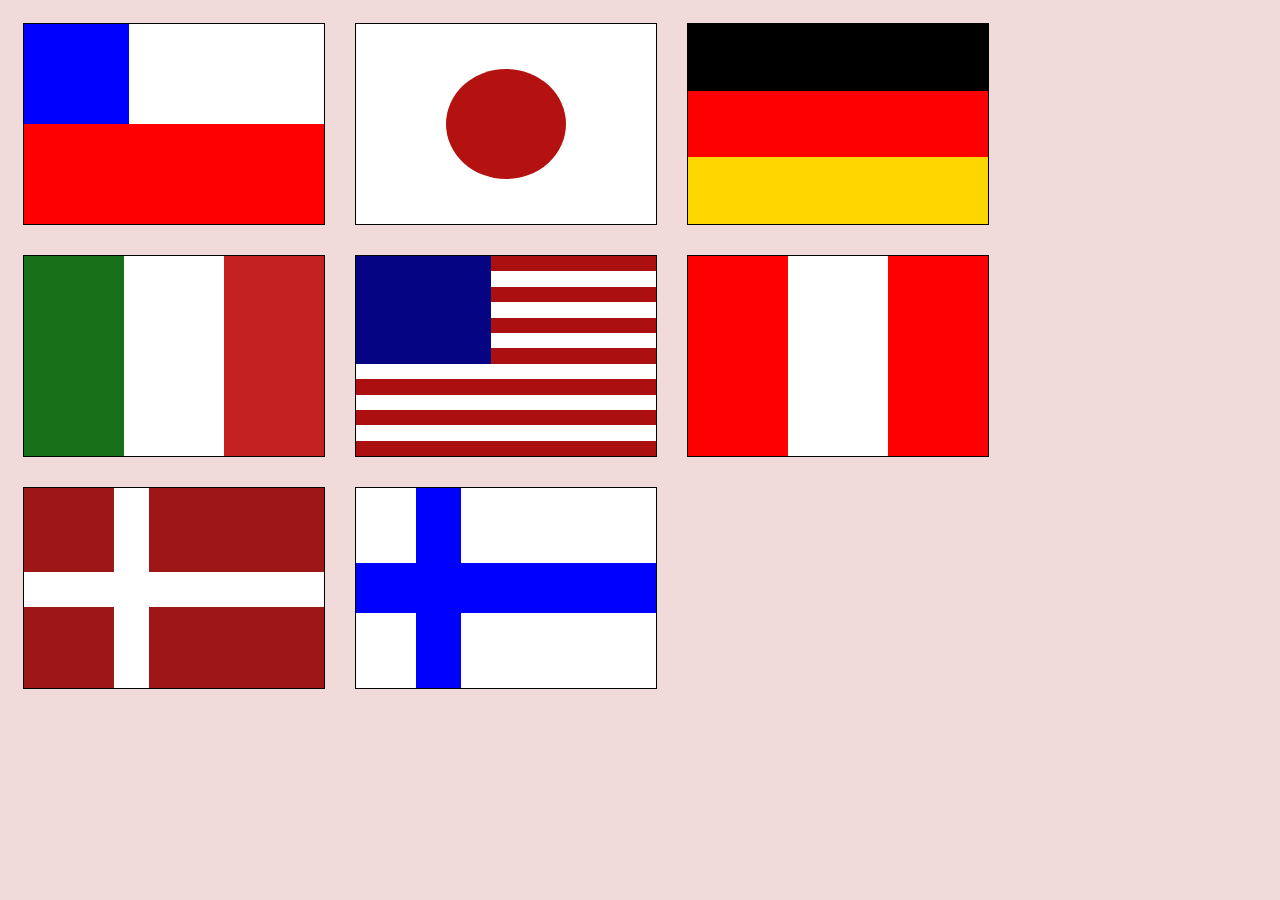
<file: Prueba CSS Banderas/index.html>
<!DOCTYPE html>
<html lang="en">
<head>
    <meta charset="UTF-8">
    <meta http-equiv="X-UA-Compatible" content="IE=edge">
    <meta name="viewport" content="width=device-width, initial-scale=1.0">
    <title>Banderas</title>
    <link rel="stylesheet" href="css/styles.css" />
</head>
<body>
    <div class="bandera">
        <div class="chile1"></div>
        <div class="chile2"></div>
    </div>

    <div class="bandera">
        <div class="japon"></div>
    </div>

    <div class="bandera">
        <div class="alemania1"></div>
        <div class="alemania2"></div>
        <div class="alemania3"></div>
    </div>

    <div class="bandera">
        <div class="mexico1"></div>
        <div class="mexico2"></div>
    </div>

    <div class="bandera">
        <div class=eeuuazul></div>
        <div class=eeuu1></div>
        <div class=eeuu2></div>
        <div class=eeuu3></div>
        <div class=eeuu4></div>
        <div class=eeuu5></div>
        <div class=eeuu6></div>
        <div class=eeuu7></div>

    </div>

    <div class="bandera">
        <div class="peru1"></div>
        <div class="peru2"></div>
    </div>

    <div class="dinamarca">
        <div class="dinamarca1"></div>
        <div class="dinamarca2"></div>
    </div>

    <div class="bandera">
        <div class="finlandia1"></div>
        <div class="finlandia2"></div>
    </div>
</body>
</html>
</file>
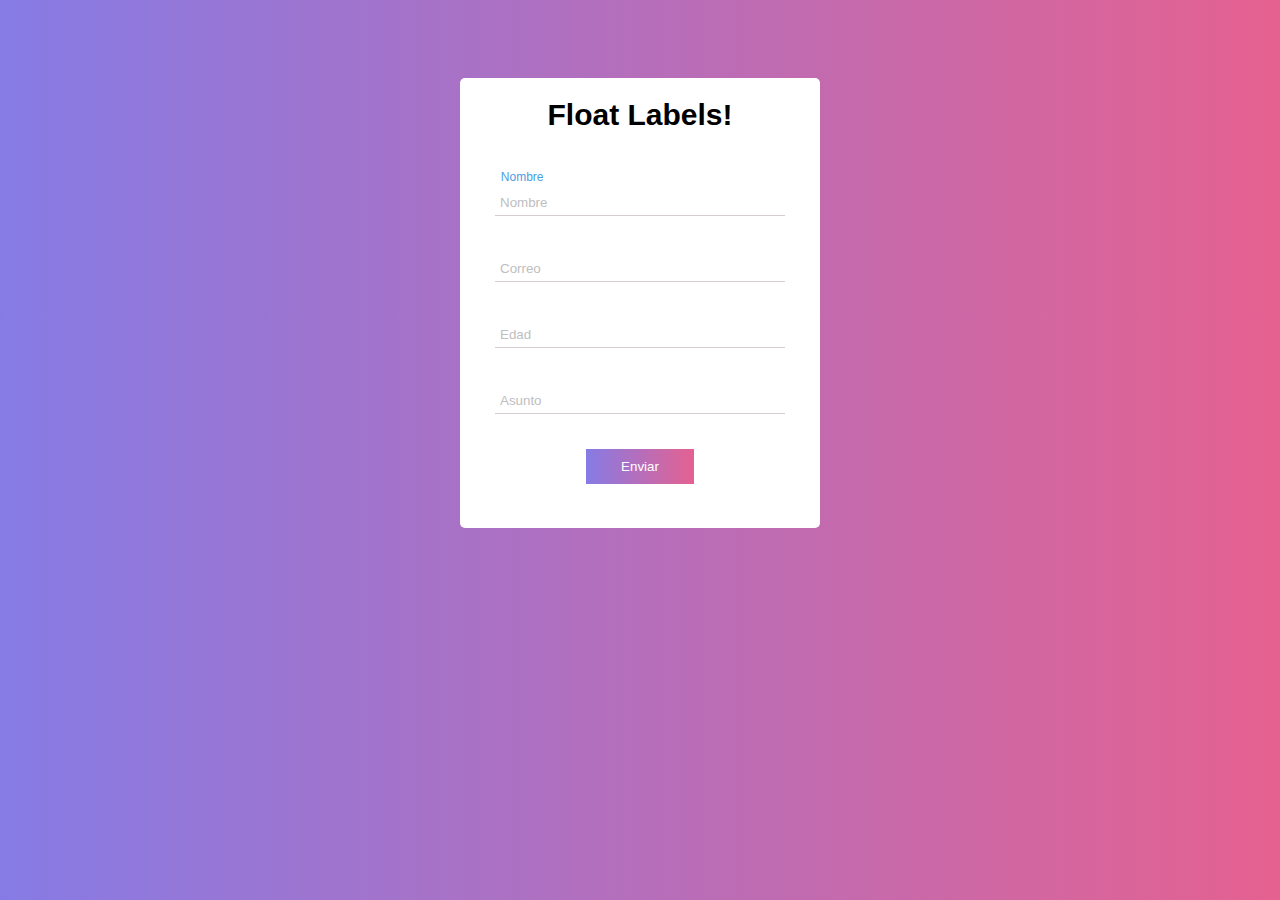
<file: Prueba CSS Formulario/index.html>
<!DOCTYPE html>
<html lang="en">
<head>
    <meta charset="UTF-8">
    <meta http-equiv="X-UA-Compatible" content="IE=edge">
    <meta name="viewport" content="width=device-width, initial-scale=1.0">
    <title>Prueba CSS Formulario</title>
    <link rel="stylesheet" href="css/styles.css">

</head>
<body>
        <div id="container">
            <h1>Float Labels!</h1>

            <div class="box">
                <label>Nombre</label>
                <input type="text" placeholder="Nombre" id="name">
            </div>

            <div class="box">
                <input type="text" placeholder="Correo" id="mail">
        
            </div>

            <div class="box">
                <input type="number" placeholder="Edad" id="age">
            </div>

            <div class="box">
                <input type="text" placeholder="Asunto" id="name">
            </div>

            <button class="button">Enviar</button>
        </div>
</body>
</html>
</file>
<file: Prueba CSS Banderas/css/styles.css>
body{
    background-color: #f1dada;
}

.bandera{
    background-color: white;
    width: 300px;
    height: 200px;
    margin:15px;
    float:left;
    border:1px solid black;
    position:relative;
}

.chile1{
    background-color: blue;
    width: 35%;
    height: 50%;
    position: absolute;
    top:0px;
    left:0px;
}

.chile2{
    background-color: red;
    width: 100%;
    height: 50%;
    position: absolute;
    bottom: 0px;
}

.japon{
    background-color: rgb(180, 17, 17);
    height: 55%;
    width: 40%;
    border-radius: 50%;
    margin-left: auto;
    margin-right: auto;
    margin-top: 15%;
    margin-bottom: 15%;
}

.alemania1{
    background-color: black;
    height: 33.33%;
}

.alemania2{
    background-color: red;
    height: 33.33%;
}

.alemania3{
    background-color: gold;
    height: 33.33%;
}

.mexico1{
    background-color: rgb(24, 112, 24);
    width: 33.33%;
    height: 100%;
    float: left;
}

.mexico2{
    background-color:rgb(196, 33, 33);
    width: 33.33%;
    height: 100%;
    margin-left: 66.8%;
   
}

.eeuuazul{
    background-color: rgb(5, 5, 131);
    height: 53.9%;
    width: 45%;
    position: absolute;
    top:0px;
    left:0px;
}

.eeuu1,
.eeuu2,
.eeuu3,
.eeuu4,
.eeuu5,
.eeuu6,
.eeuu7{
    background-color: rgb(172, 15, 15);
    height: 7.7%;
    margin-bottom: 15.4px;
}


.peru1{
    background-color:red;
    width: 33.33%;
    height: 100%;
    float: left;
}

.peru2{
    background-color:red;
    width: 33.33%;
    height: 100%;
    margin-left: 66.6%;
}

.dinamarca{
    background-color: rgb(158, 22, 22);
    width: 300px;
    height: 200px;
    margin:15px;
    float:left;
    border:1px solid black;
    position:relative; 
}

.dinamarca1{
    background-color: white;
    height: 200px;
    width: 35px;
    position: absolute;
    margin-left: 30%;
}

.dinamarca2{
    background-color: white;
    height: 35px;
    width: 300px;
    position: absolute;
    margin-top: 28%;
}

.finlandia1{
    background-color: blue;
    height: 200px;
    width: 45px;
    position: absolute;
    margin-left: 20%;
}

.finlandia2{
    background-color: blue;
    height: 50px;
    width: 300px;
    position: absolute;
    margin-top: 25%;
}
</file>
<file: Prueba CSS Formulario/css/styles.css>
/*Ingresé esta propiedad para controlar el calculo del navegador a la hora de modificar las propiedades content, padding y border*/
*{
    box-sizing: border-box;
}


/*Utilicé la propiedad background-image, que establece la imagen de fondo de un elemento, con la función linear-gradient, que se encargó de realizar la transición progresiva en forma lineal de los dos colores que elegí*/
/*Display:flex Lo utilicé para que el contenedor fuera más flexible a los elementos que hay dentro de él*/
/*Justify-content: lo utilicé para que el navegador distribuyera el espacio entre alrededor de su principal contenedor*/
/*Align-items: lo utilicé para la alineación del elemento deltro del bloque que lo contiene (debe tener un height definido)*/
body{
    background-image:linear-gradient(to right,rgb(134, 123, 229),rgb(229, 97, 144));
    font-family: 'Roboto', sans-serif;
    height: 300px;
    display:flex;
    justify-content: center;
    align-items: center;
}

h1{
    font-size: 30px;
    text-align: center;
    font-weight: 30px;
}

#container{
    background-color:white;
    height:450px;
    width: 360px;
    padding:auto;
    border-radius: 5px;
    margin-top:23%;
    
}


.box{
    position:relative;
    margin:35px;
}

input{
    background-color: none;
    padding: 10px 5px 5px 5px;
    display: block;
    border:none;
    border-bottom: 1px solid rgb(214, 205, 205);
    width: 100%;
}

input::placeholder{
    color:rgb(190, 190, 192);
}

label{
    color:rgb(76, 158, 226);
    font-size: 12px;
    margin-left: 2%;
}

button{
    font-family:"Roboto", sans-serif;
    background-image:linear-gradient(to right,rgb(134, 123, 229),rgb(229, 97, 144));
    color: white;
    border: none;
    width: 30%;
    height: 35px;
    margin-left: 35%;
}
</file>
